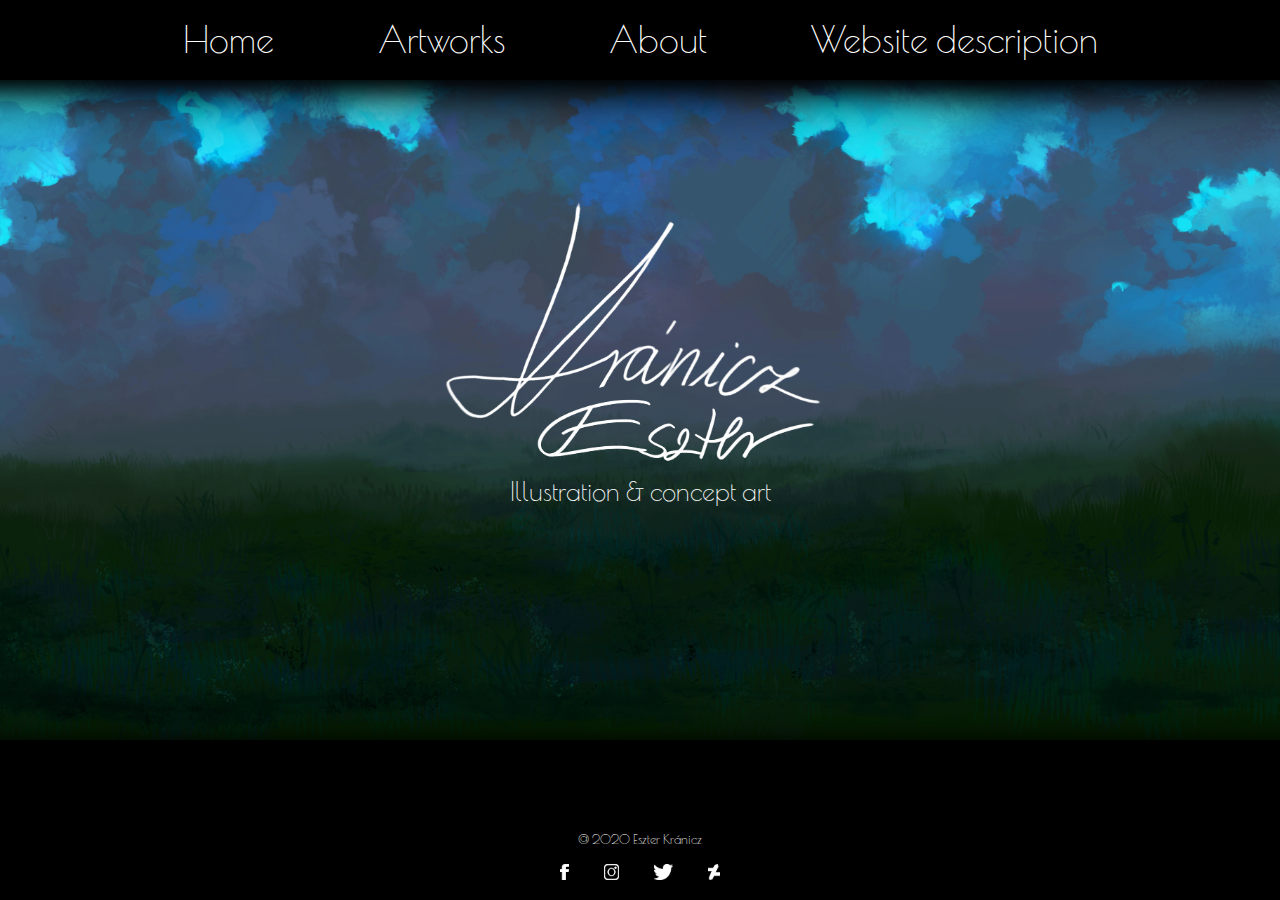
<file: index.html>
<!DOCTYPE html>
<html>
<head>
	<title>Weboldal</title>
	<meta charset="utf-8">
	<meta name="viewport" content="width=device-width, initial-scale=1">
	<link rel="stylesheet" type="text/css" href="css/main.css"> 
	<link href="https://fonts.googleapis.com/css2?family=Poiret+One&family=Xanh+Mono&display=swap" rel="stylesheet">
</head>
<body>
	<header>
	<div class="flex egyenletes"style="font-size:2.8vw">
		<div class="header">
			<a href="index.html">Home</a></div>

		<div class="header">
			<a href="artworks.html">Artworks</a></div>

		<div class="header">
			<a href="about.html">About</a></div>
			
		<div class="header">
			<a href="description.html">Website description</a></div>
	</div>
	</header>


	<main>
		<div class="kontener">
  		<img src="css/kepek/website5.png" alt="Tájkép">
  		<div class="kozepre"style="font-size:2vw">Illustration & concept art</div>
  		
		</div>

	</main>


	<footer>
		<div class="flex egyenletes"style="font-size:1vw">
			<div class="footer">@ 2020 Eszter Kránicz</div>
	<div class="flex egyenletes"style="font-size:1vw">
		<div class="logok">
			<a href="https://facebook.com/"><img src="css/kepek/facelogo.png"></a>
		</div>
			<a href="https://instagram.com/"><div class="logok"><img src="css/kepek/instalogo.png"></a>
		</div>
			<a href="https://twitter.com/"></a><div class="logok"><img src="css/kepek/twitterlogo.png"></a>
		</div>
			<a href="https://www.deviantart.com/snowcatx"><div class="logok"><img src="css/kepek/devlogo.png"></a>
			
		</div>
	</div>
	</footer>


</body>
</html>
</file>
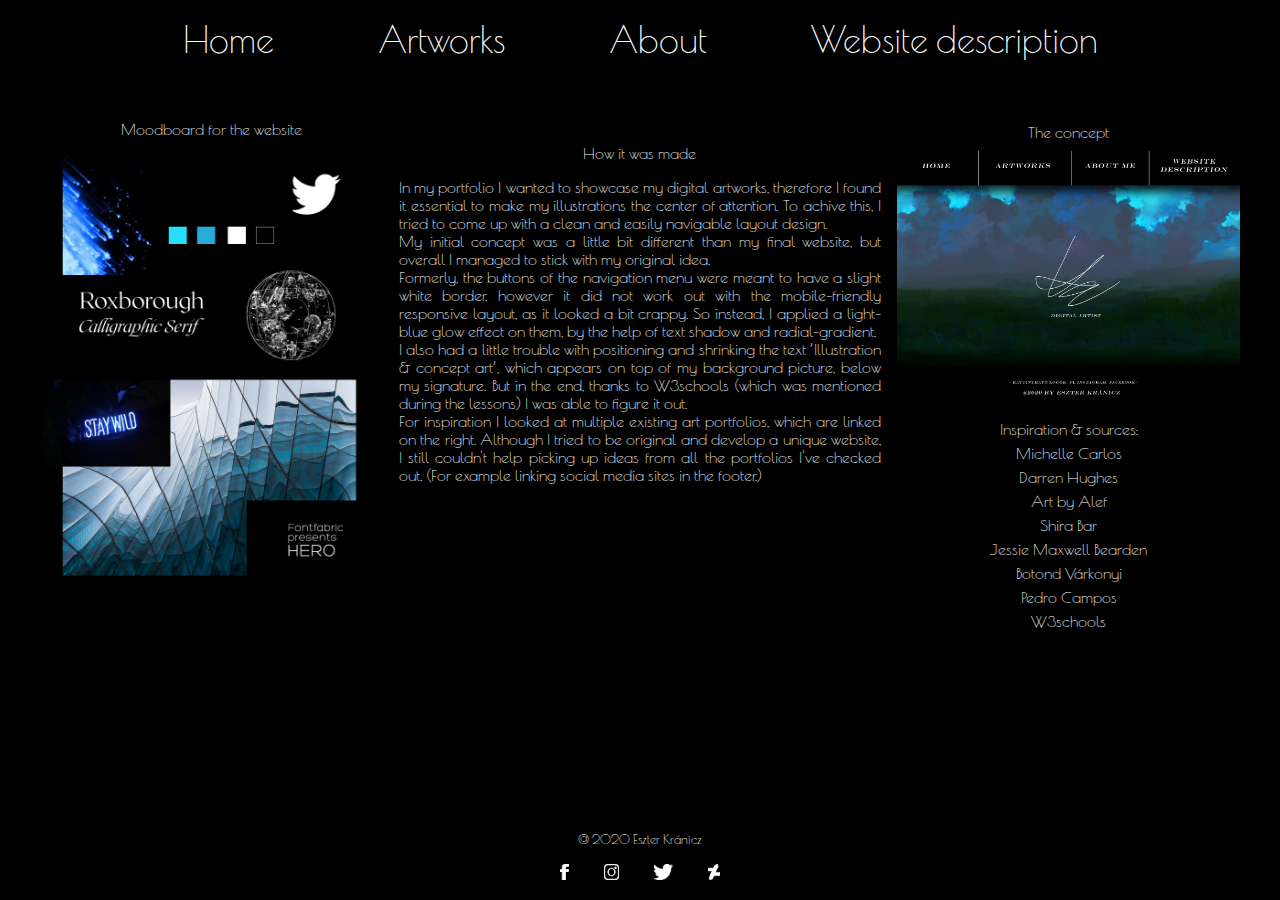
<file: description.html>
<!DOCTYPE html>
<html>
<head>
	<title>Weboldal</title>
	<meta charset="utf-8">
	<meta name="viewport" content="width=device-width, initial-scale=1">
	<link rel="stylesheet" type="text/css" href="css/main.css"> 
	<link href="https://fonts.googleapis.com/css2?family=Poiret+One&family=Xanh+Mono&display=swap" rel="stylesheet">
</head>
<body>
	<header>
	<div class="flex egyenletes"style="font-size:2.8vw">
		<div class="header">
			<a href="index.html">Home</a></div>

		<div class="header">
			<a href="artworks.html">Artworks</a></div>

		<div class="header">
			<a href="about.html">About</a></div>
			
		<div class="header">
			<a href="description.html">Website description</a></div>
	</div>
	</header>


	<main>
		<div>
			<div class="margo grid">
        <div class="grid_elsooszlop"><div>
            </div>Moodboard for the website<img src="css/kepek/moodboard.png"></div>
        <div class="grid_masodik"style=""><div id="bemutatkozas">How it was made</div>
        	<div>
			<p>In my portfolio I wanted to showcase my digital artworks, therefore I found it essential to make my illustrations the center of attention. To achive this, I tried to come up with a clean and easily navigable layout design.</p>
			<p>My initial concept was a little bit different than my final website, but overall I managed to stick with my original idea.</p>
			<p>Formerly, the buttons of the navigation menu were meant to have a slight white border, however it did not work out with the mobile-friendly responsive layout, as it looked a bit crappy. So instead, I applied a light-blue glow effect on them, by the help of text shadow and radial-gradient.</p>
			I also had a little trouble with positioning and shrinking the text ’Illustration & concept art’, which appears on top of my background picture, below my signature. But in the end, thanks to W3schools (which was mentioned during the lessons) I was able to figure it out.
			<p>
			For inspiration I looked at multiple existing art portfolios, which are linked on the right. Although I tried to be original and develop a unique website, I still couldn't help picking up ideas from all the portfolios I've checked out. (For example linking social media sites in the footer.)
			</p>


        </div></div>
        <div class="grid_harmadik"><div>
            </div>The concept<img src="css/kepek/website prototype.png">Inspiration & sources:
            <div><a href="https://www.michellecarlos.com/">Michelle Carlos</a></div>
            <div><a href="https://www.darrenhughesart.com/">Darren Hughes</a></div>
            <div><a href="https://www.artbyalef.com/">Art by Alef</a></div>
            <div><a href="https://www.shira-bar.com/">Shira Bar</a></div>
            <div><a href="https://www.jessiebearden.com/">Jessie Maxwell Bearden</a></div>
            <div><a href="https://vbotond2000.github.io/portfolio.html">Botond Várkonyi</a></div>
            <div><a href="https://www.pedrocampos.net/">Pedro Campos</a></div>
            <div><a href="https://www.w3schools.com/">W3schools</a></div>
            </div>
      </div>

		</div>

	</main>


	<footer>
		<div class="flex egyenletes"style="font-size:1vw">
			<div class="footer">@ 2020 Eszter Kránicz</div>
	<div class="flex egyenletes"style="font-size:1vw">
		<div class="logok">
			<a href="https://facebook.com/"><img src="css/kepek/facelogo.png"></a>
		</div>
			<a href="https://instagram.com/"><div class="logok"><img src="css/kepek/instalogo.png"></a>
		</div>
			<a href="https://twitter.com/"></a><div class="logok"><img src="css/kepek/twitterlogo.png"></a>
		</div>
			<a href="https://www.deviantart.com/snowcatx"><div class="logok"><img src="css/kepek/devlogo.png"></a>
			
		</div>
	</div>
	</footer>


</body>
</html>
</file>
<file: css/main.css>
body{
	font-size: 16px;
font-family: 'Poiret One', cursive;
font-weight: 550;
color: white;
background-color:black;

}
*, *::before, *::after{
	box-sizing: border-box;
	margin: 0rem;
	padding: 0rem;
}

img{
	max-width: 100%;
}
a{
	text-decoration: none;
	color: white;
}
/*--layout--*/
	body{
	display: grid;
		grid-template-areas: 
			"fejlec"
			"alap"
			"lablec";
		grid-template-rows: max-content 1fr max-content;
		min-height: 100vh;
		position: relative;
		;
	}
	header{
	grid-area: fejlec;
	}
	main{
	grid-area: alap;
	}
	footer{
	grid-area: lablec;
	}
/*--layout_end--*/

/*--header--*/
	header{
		line-height: 3rem;
		font-size: 2rem;
		background-color:black;
		text-align: center;
		display: flex;
		flex-wrap: wrap;
		justify-content: center;
	}
	.header {
		display: inline-block;
		cursor: pointer;
		background-color: black;
		padding: 1rem 3rem;
	}
	.header:hover{
	cursor: pointer;
	background: #000000;
	background: -moz-radial-gradient(center, #000000 0%, #001019 0%, #000000 100%);
	background: -webkit-radial-gradient(center, #000000 0%, #001019 0%, #000000 100%);
	background: radial-gradient(ellipse at center, #000000 0%, #001019 0%, #000000 100%);
	text-shadow: #FFFFFF 0px 0px 5px, #FFFFFF 0px 0px 10px, #FFFFFF 0px 0px 15px, #00D3FF 0px 0px 20px, #00D3FF 0px 0px 30px, #00D3FF 0px 0px 40px, #00D3FF 0px 0px 50px, #00D3FF 0px 0px 75px;
	transition: 0.5s;
	}

/*--header_end--*/
/*--szovegakepen--*/

		.kontener {
  		position: relative;
  		text-align: center;
  		color: white;
		}
		.kozepre {
 		 font-size: 1.6em;
  		position: absolute;
  		top: 62%;
  		left: 50%;
  		transform: translate(-50%, -50%);
		}
/*--sovegakepen_end--*/

/*--footer--*/
	footer{
			line-height: 1rem;
			font-size: 2rem;
			text-align: center;
			display: flex;
			flex-wrap: wrap;
			justify-content: center;
		}
	.logok {
		display: inline-block;
		padding: 1rem;

	}

	.logok img{	
		max-height: 1rem;
	}
	.logok:hover img{
		cursor:pointer;
	}
/*--footer_end--*/

/*--kepracs--*/
	.kepek_flex_racs {
	  display: flex;
	  flex-wrap: wrap;

	}
	.kepek_flex_racs .kep_kartya{
			flex-grow: 0.5;
			margin-right: 0.2rem;
			margin-left: 0.2rem;
			margin-bottom: 1rem;
			}

	.kep_kartya .kep{
	  height: 15rem;
	  flex-grow: 1;
	}

	.kep_kartya .kep img{
	  max-height: 100%;
	  min-width: 100%;
	  object-fit: contain;
	}
	/*.kep_kartya	.kep img:hover{

		} */
	.kep_kartya p{
			padding-top: 0.5rem;
			text-align: center;
		}

/*--kepracs_end--*/

/*--kep-cim es kartya--*/
	.kep-cim {
	    position: relative;
	    bottom: 1.8em;
	    text-shadow: 2px 2px 4px rgba(0, 0, 0, 0.801);
	    font-size: 1.2rem;
	    opacity: 0;
	    transition: 300ms;
	}

	.kep_kartya:hover p {
	    opacity: 1;
	}
/*--kep-cim es kartya_end--*/

/*--about--*/
	.grid{
			display: grid;
			grid-template-columns: 2fr 3fr 2fr;
			grid-template-areas: 
				"elsooszlop"
				"masodik"
				"harmadik"
			;
			text-align: center;
			font-size: min(16px, 2.5vw);
		}
	.margo{
	    margin: 2rem 2rem 2rem;
	    /*border: 1px solid white;*/
	}
	.grid_masodik{
		padding: 0.5rem 1rem;
		font-size: min(16px, 2.5vw);
		text-align: justify;
  		text-justify: inter-word;
	}

	.grid{
		padding: 0.5rem;
		}
	#bemutatkozas{
		text-align: center;
		padding: 1rem;
	}
/*--about_end--*/
/*--description--*/
	.grid_harmadik{
		line-height: 1.5rem;
		font-size: min(16px, 2.5vw);
	}
	.grid_harmadik a:hover{
	cursor: pointer;
	background: #000000;
	background: -moz-radial-gradient(center, #000000 0%, #001019 0%, #000000 100%);
	background: -webkit-radial-gradient(center, #000000 0%, #001019 0%, #000000 100%);
	background: radial-gradient(ellipse at center, #000000 0%, #001019 0%, #000000 100%);
	text-shadow: #FFFFFF 0px 0px 5px, #FFFFFF 0px 0px 10px, #FFFFFF 0px 0px 15px, #00D3FF 0px 0px 20px, #00D3FF 0px 0px 30px, #00D3FF 0px 0px 40px, #00D3FF 0px 0px 50px, #00D3FF 0px 0px 75px;
	transition: 0.3s;}
/*--description_end--*/
</file>
